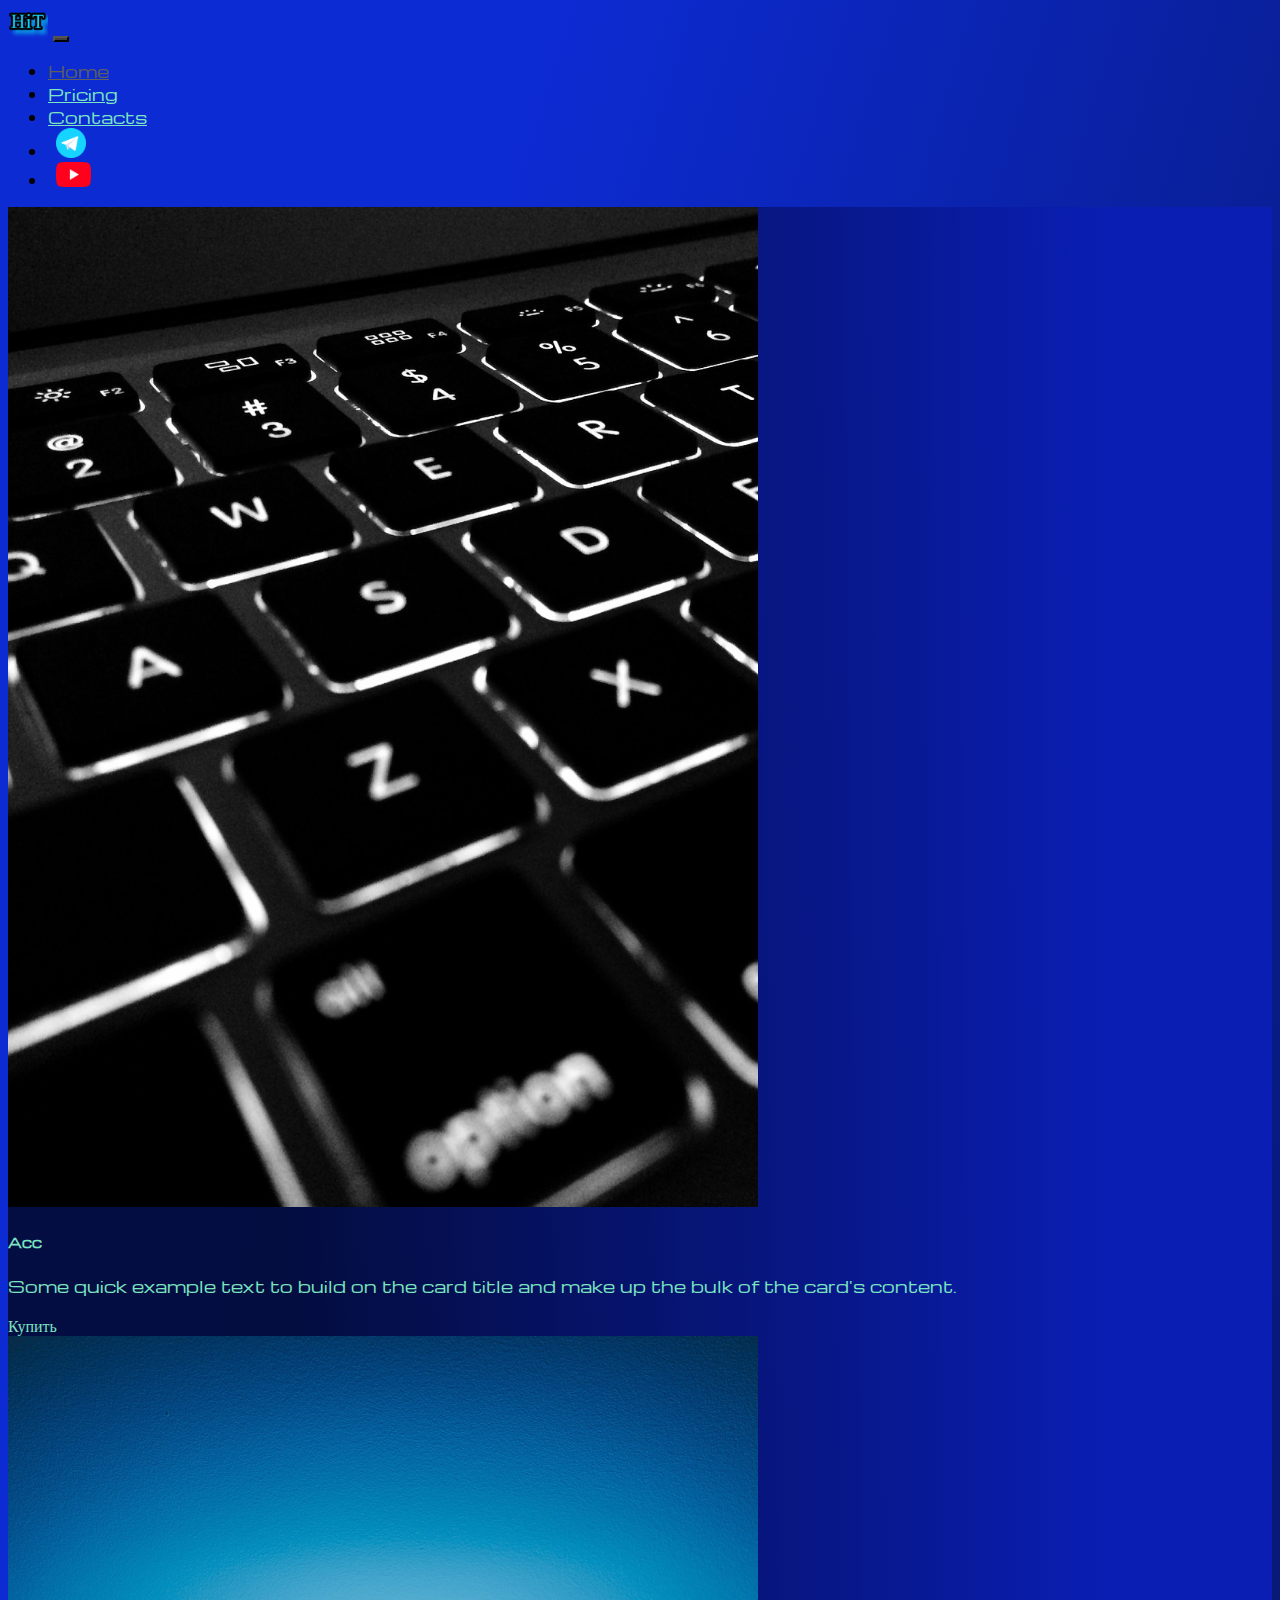
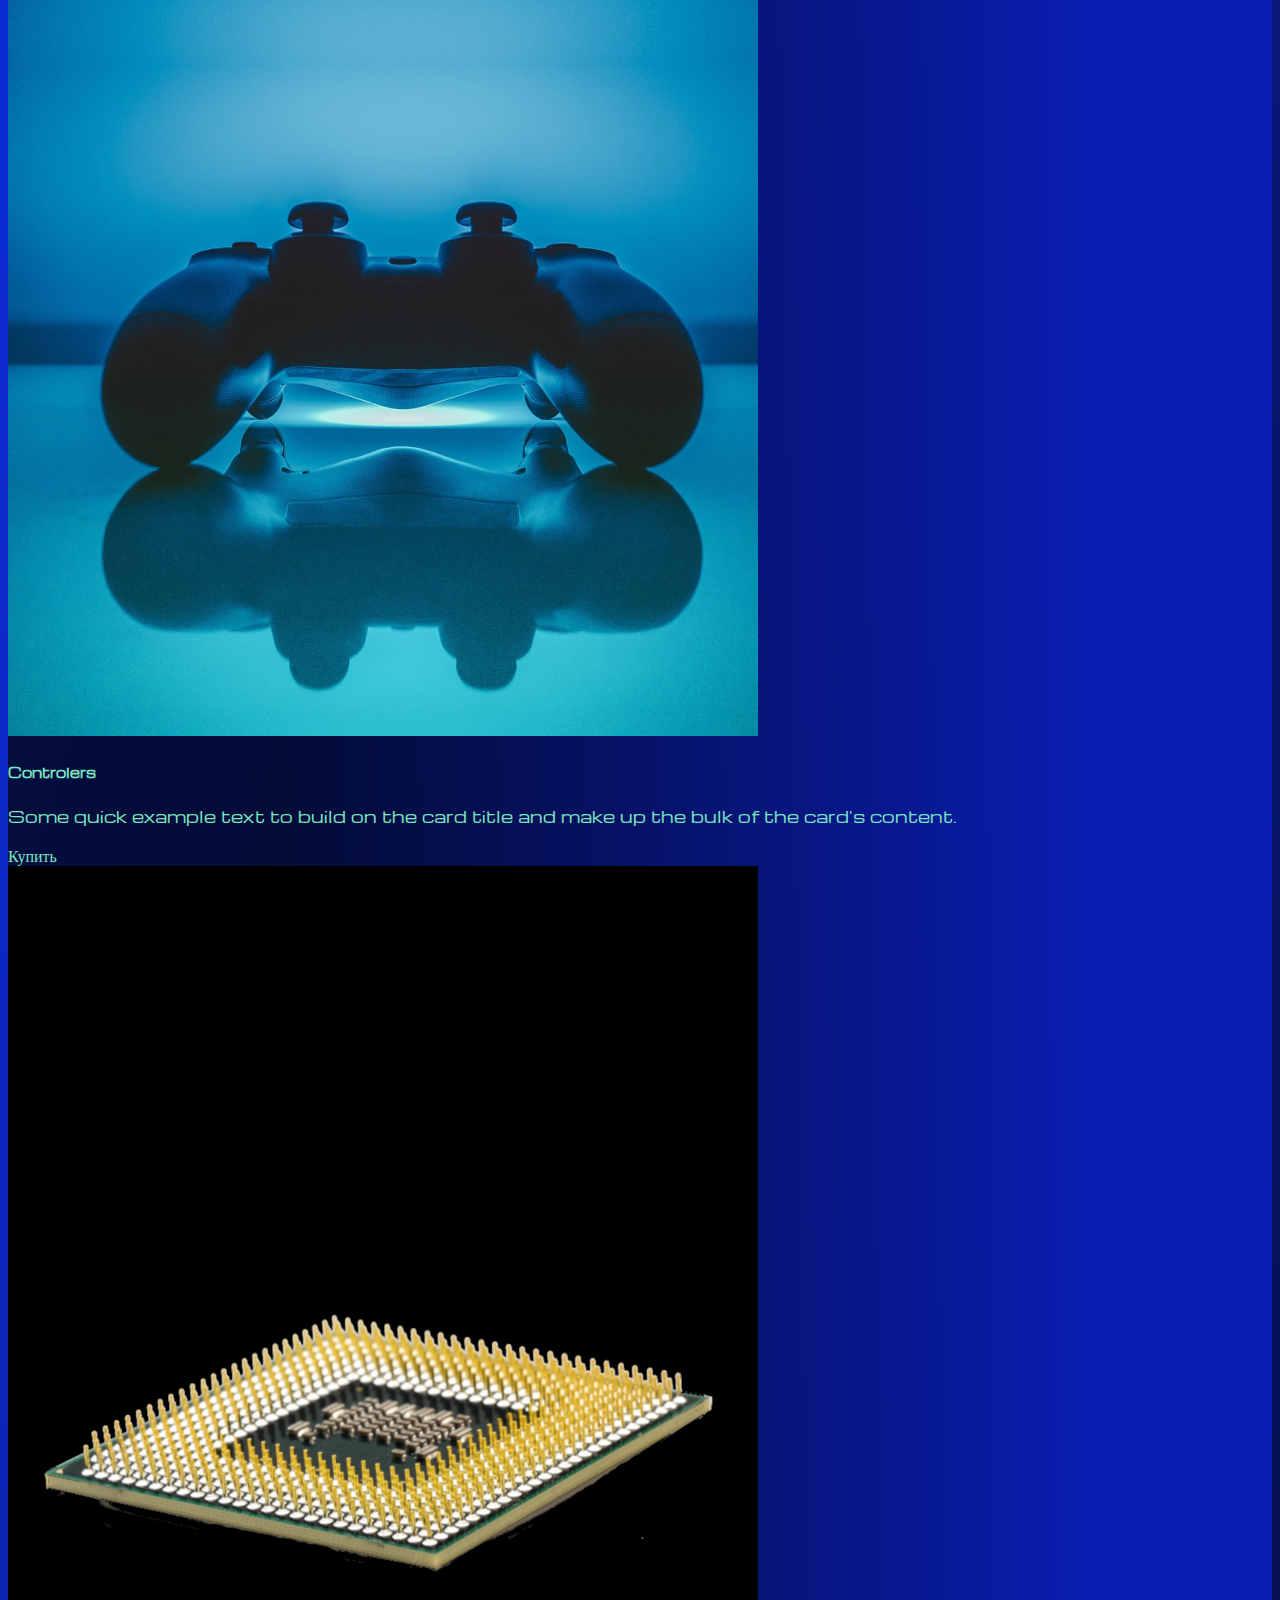
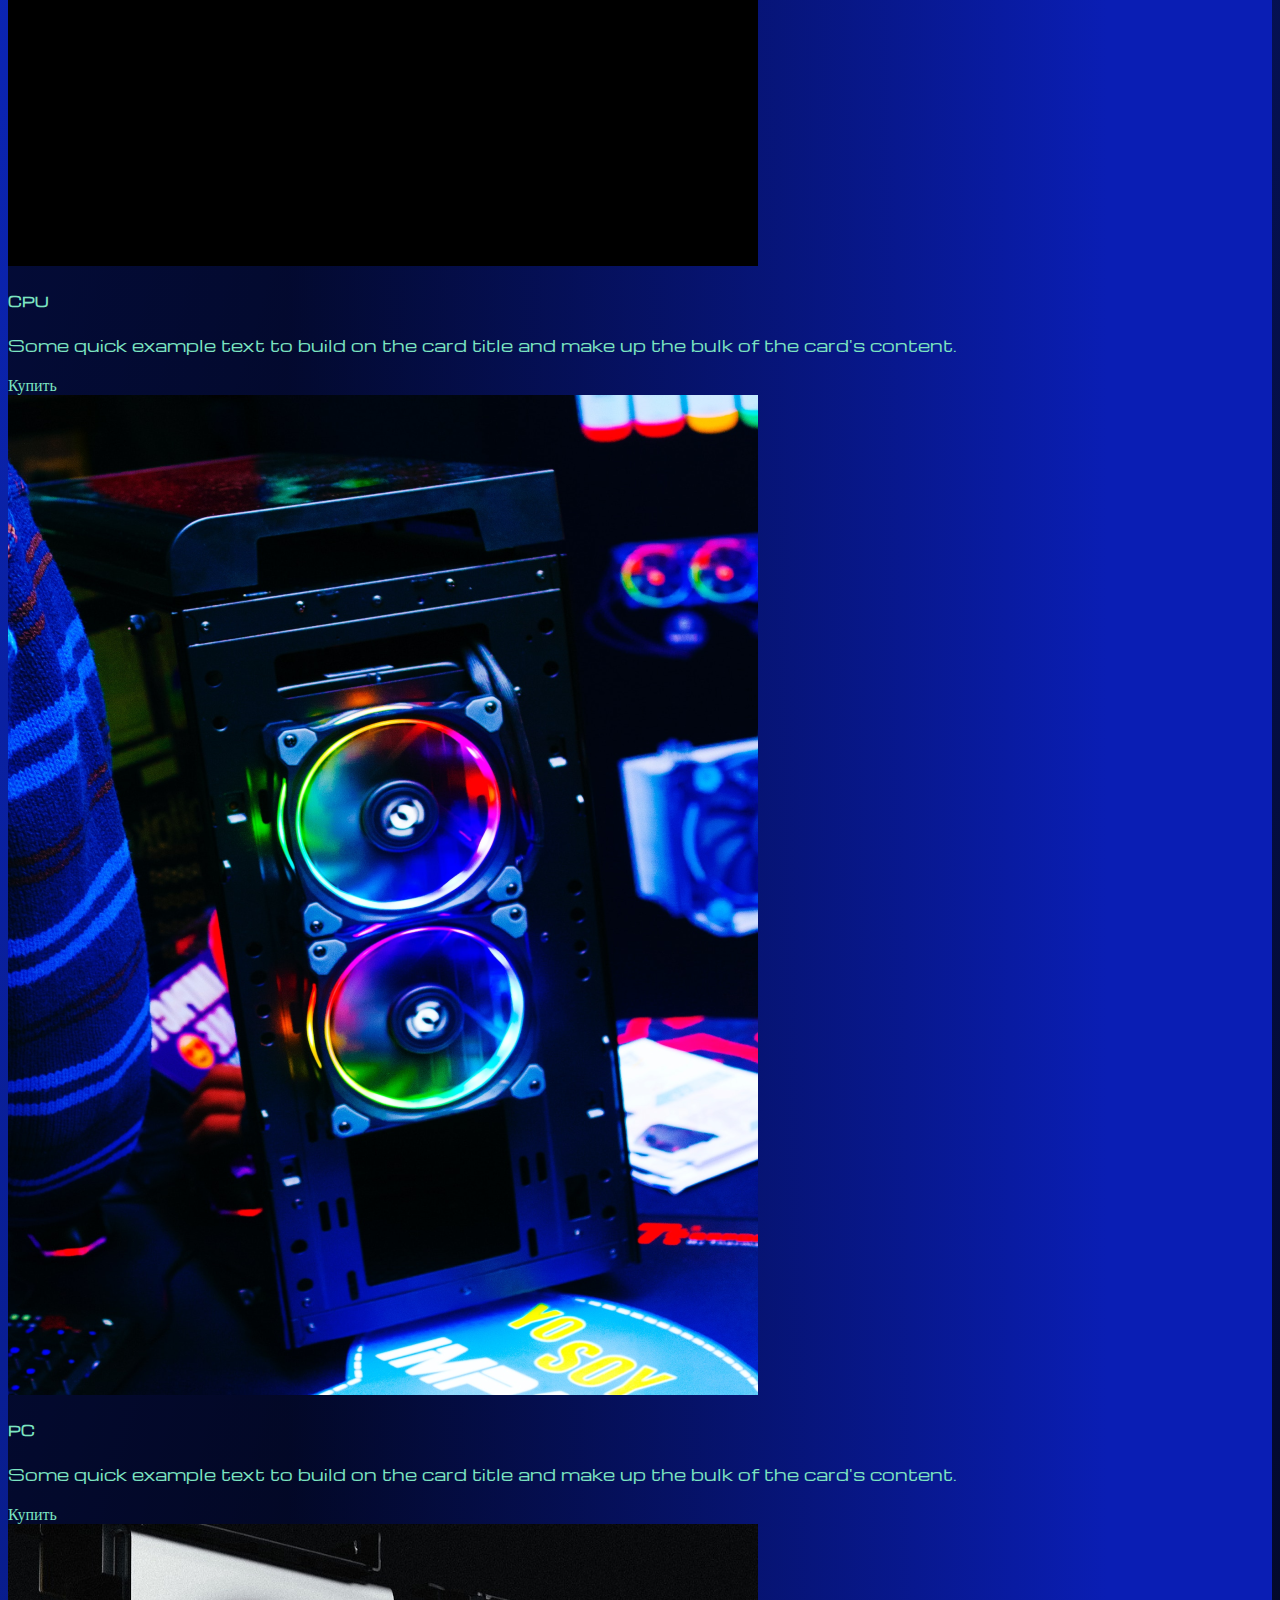
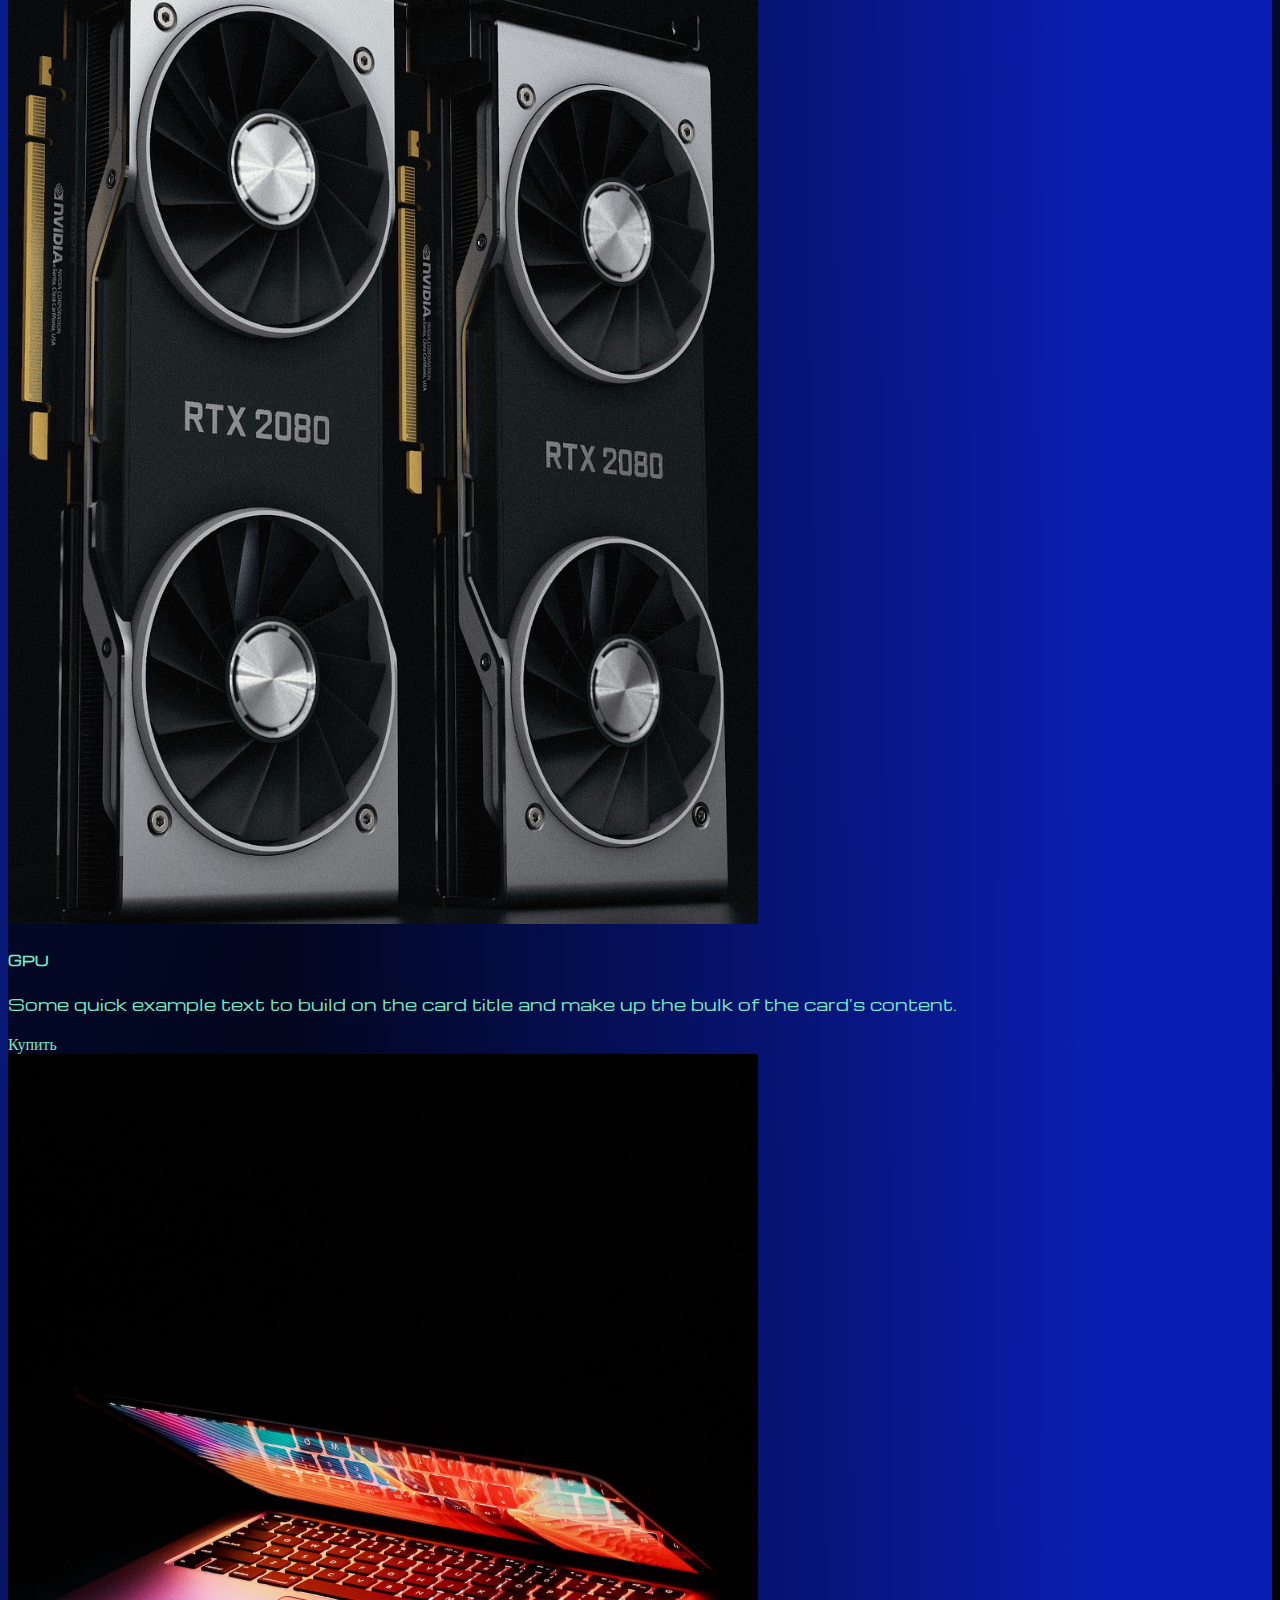
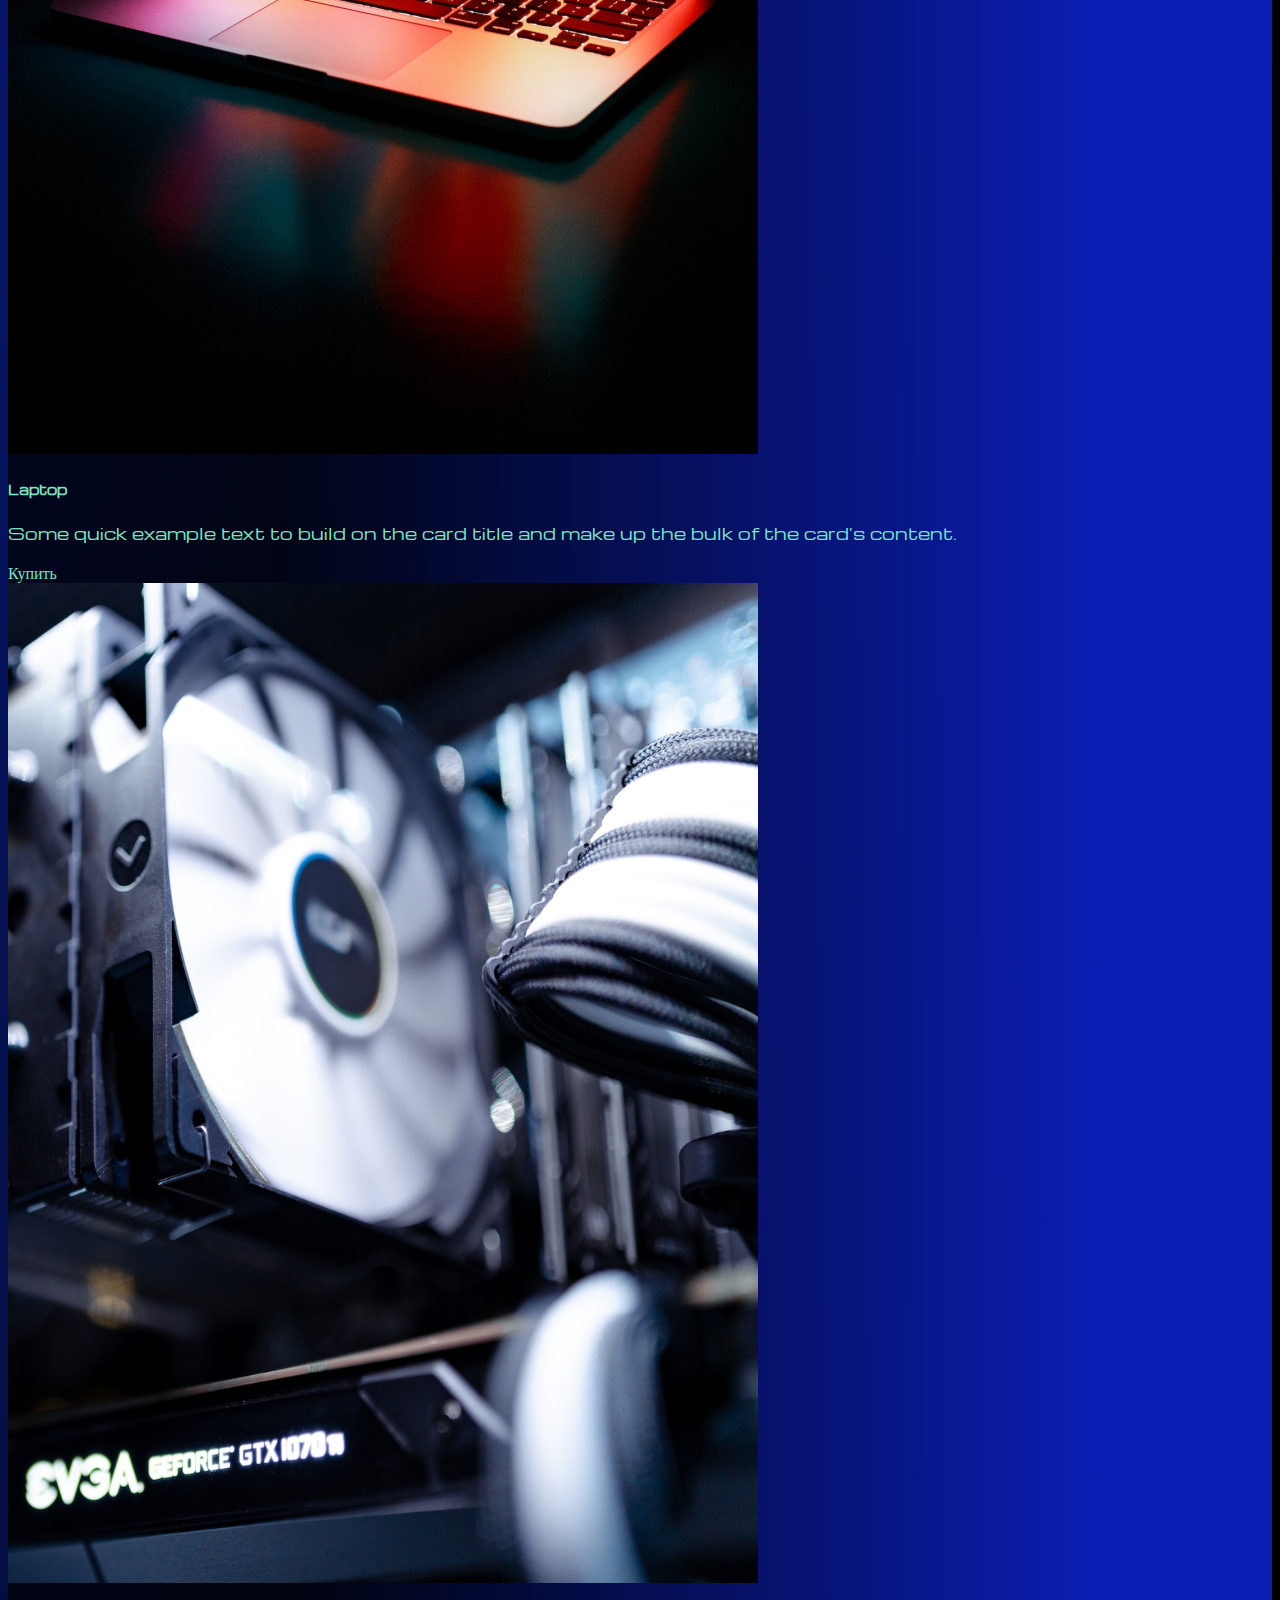
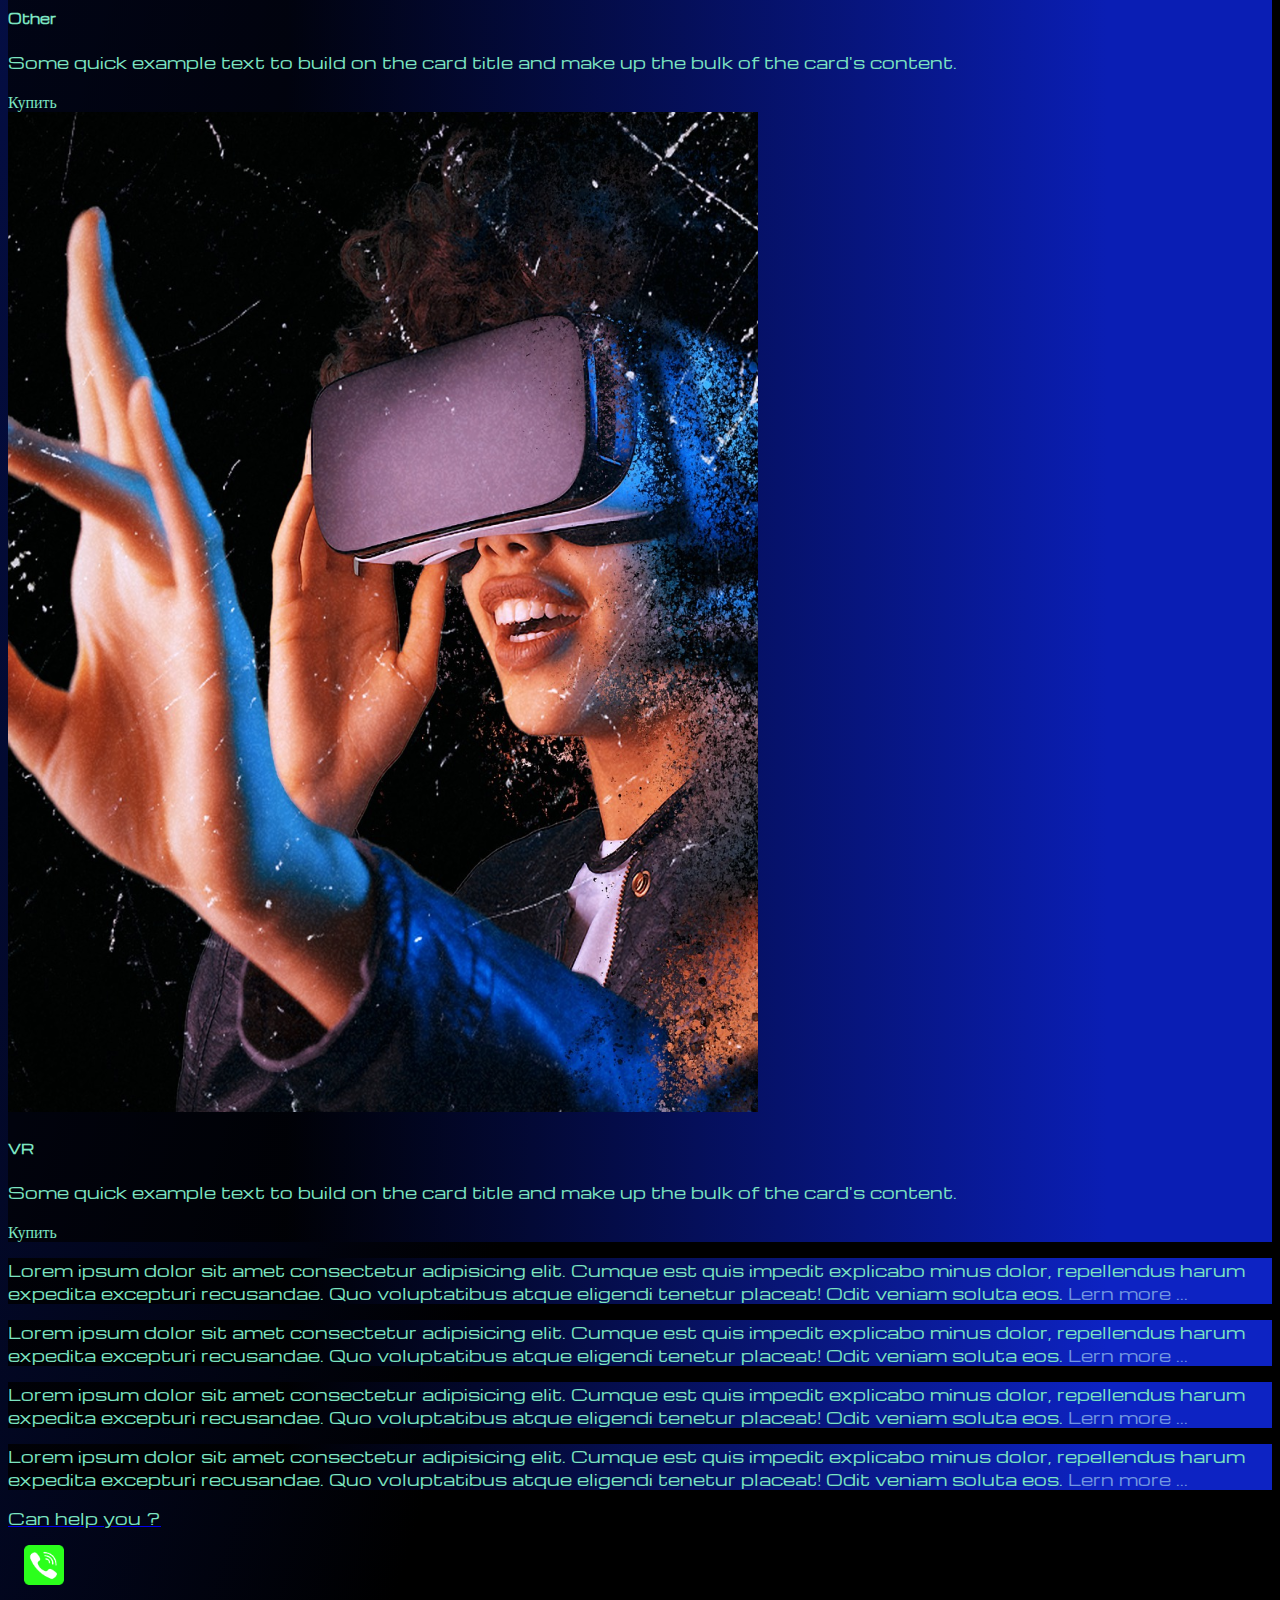
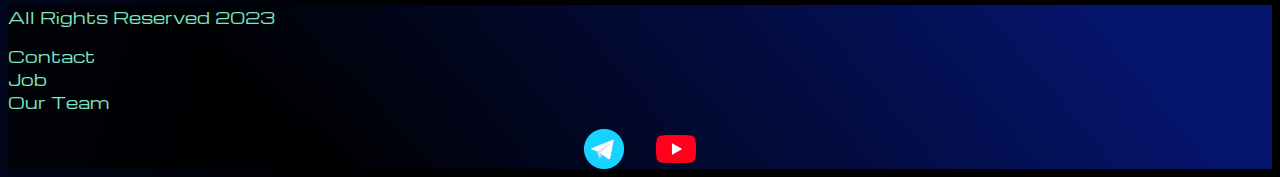
<file: pricing.html>
<!DOCTYPE html>
<html lang="en">
<head> 
    <meta charset="UTF-8">
    <meta http-equiv="X-UA-Compatible" content="IE=edge">
    <meta name="viewport" content="width=device-width, initial-scale=1.0">
    <link href="https://cdn.jsdelivr.net/npm/bootstrap@5.2.3/dist/css/bootstrap.min.css" rel="stylesheet" integrity="sha384-rbsA2VBKQhggwzxH7pPCaAqO46MgnOM80zW1RWuH61DGLwZJEdK2Kadq2F9CUG65" crossorigin="anonymous">
    <link rel="stylesheet" href="sours/styels/mycss.css">
    <link rel="apple-touch-icon" sizes="180x180" href="sours/files/favicon_io/apple-touch-icon.png">
    <link rel="icon" type="image/png" sizes="32x32" href="sours/files/favicon_io/favicon-32x32.png">
    <link rel="icon" type="image/png" sizes="16x16" href="sours/files/favicon_io/favicon-16x16.png">
    <link rel="manifest" href="sours/files/favicon_io/site.webmanifest">
    <title>TiA</title>
</head>
<body>
    <header>
      <nav class="navbar navbar-expand-lg bg-dark">
        <div class="container-fluid">
          <a class="navbar-brand" href="#"><img src="sours/files/logo.png " alt="logo"></a>
          <button class="navbar-toggler" type="button" data-bs-toggle="collapse" data-bs-target="#navbarNav" aria-controls="navbarNav" aria-expanded="false" aria-label="Toggle navigation">
            <span class="navbar-toggler-icon"></span>
          </button>
          <div class="collapse navbar-collapse" id="navbarNav">
            <ul class="navbar-nav">
              <li class="nav-item">
                <a class="nav-link active" aria-current="page" href="/">Home</a>
              </li>
              <li class="nav-item">
                <a class="nav-link" href="pricing.html">Pricing</a>
              </li>
              <li class="nav-item">
                <a class="nav-link" href="#">Contacts</a>
            </li>
            <li class="nav-item">
                <a class="nav-link" href="#">
                    <img style="width: 30px; margin-inline: 0.5em" src="sours/files/tg.png" alt="telegram">
                </a>
            </li>
            <li class="nav-item">
                <a class="nav-link" href="#">
                    <img style="width: 35px; margin-inline: 0.5em" src="sours/files/yt.png" alt="telegram">
                </a>
            </li>
            </ul>
          </div>
        </div>
      </nav>
    </header>

    <section>
      <div class=".container-fluid m-4">
        <div class="row">
          <div class="col-lg-1">

          </div>

          <div class="col-lg-8 col-md-12">
            <div class="row">
              <div class="col-lg-4 col-md-6 mb-4">
                <div class="card">
      <img src="sours/files/acc.png" class="card-img-top" alt="acc">
      <div class="card-body">
        <h5 class="card-title">Acc</h5>
        <p class="card-text">Some quick example text to build on the card title and make up the bulk of the card's content.</p>
        <a href="#" class="btn btn-primary">Купить</a>
      </div>
    </div>
              </div>
              <div class="col-lg-4 col-md-6 mb-4">
                <div class="card">
      <a href="#"><img src="sours/files/controller.png" class="card-img-top" alt="controller"></a>
      <div class="card-body">
        <h5 class="card-title"><a href="#">Controlers</a></h5>
        <p class="card-text"><a href="#">Some quick example text to build on the card title and make up the bulk of the card's content.</a></p>
        <a href="#" class="btn btn-primary">Купить</a>
      </div>
    </div>
              </div>
              <div class="col-lg-4 col-md-6 mb-4">
                <div class="card">
      <img src="sours/files/cpu.png" class="card-img-top" alt="cpu">
      <div class="card-body">
        <h5 class="card-title">CPU</h5>
        <p class="card-text">Some quick example text to build on the card title and make up the bulk of the card's content.</p>
        <a href="#" class="btn btn-primary">Купить</a>
      </div>
    </div>
              </div>
              <div class="col-lg-4 col-md-6 mb-4">
                <div class="card">
      <img src="sours/files/gaming pc.png" class="card-img-top" alt="pc">
      <div class="card-body">
        <h5 class="card-title">PC</h5>
        <p class="card-text">Some quick example text to build on the card title and make up the bulk of the card's content.</p>
        <a href="#" class="btn btn-primary">Купить</a>
      </div>
    </div>
              </div>
              <div class="col-lg-4 col-md-6 mb-4">
                <div class="card">
      <img src="sours/files/gpu.png" class="card-img-top" alt="gpu">
      <div class="card-body">
        <h5 class="card-title">GPU</h5>
        <p class="card-text">Some quick example text to build on the card title and make up the bulk of the card's content.</p>
        <a href="#" class="btn btn-primary">Купить</a>
      </div>
    </div>
              </div>
              <div class="col-lg-4 col-md-6 mb-4">
                <div class="card">
      <img src="sours/files/laptop.png" class="card-img-top" alt="laptop">
      <div class="card-body">
        <h5 class="card-title">Laptop</h5>
        <p class="card-text">Some quick example text to build on the card title and make up the bulk of the card's content.</p>
        <a href="#" class="btn btn-primary">Купить</a>
      </div>
    </div>
              </div>
              <div class="col-lg-4 col-md-6 mb-4">
                <div class="card">
      <img src="sours/files/other.png" class="card-img-top" alt="other">
      <div class="card-body">
        <h5 class="card-title">Other</h5>
        <p class="card-text">Some quick example text to build on the card title and make up the bulk of the card's content.</p>
        <a href="#" class="btn btn-primary">Купить</a>
      </div>
    </div>
              </div>
              <div class="col-lg-4 col-md-6 mb-4">
                <div class="card">
      <img src="sours/files/vr.png" class="card-img-top" alt="vr">
      <div class="card-body">
        <h5 class="card-title">VR</h5>
        <p class="card-text">Some quick example text to build on the card title and make up the bulk of the card's content.</p>
        <a href="#" class="btn btn-primary">Купить</a>
      </div>
    </div>
              </div>
            </div>
          </div>

          <div class="col-lg-3 col-md-12">
            <div class="row px-2">
              <div class="col-lg-12 sidebar my-4">
                <p>Lorem ipsum dolor sit amet consectetur adipisicing elit. Cumque est quis impedit explicabo minus dolor, repellendus harum expedita excepturi recusandae. Quo voluptatibus atque eligendi tenetur placeat! Odit veniam soluta eos. <a href="#">Lern more ... </a> </p>
              </div>
              <div class="col-lg-12 sidebar my-4">
                <p>Lorem ipsum dolor sit amet consectetur adipisicing elit. Cumque est quis impedit explicabo minus dolor, repellendus harum expedita excepturi recusandae. Quo voluptatibus atque eligendi tenetur placeat! Odit veniam soluta eos. <a href="#">Lern more ... </a> </p>
              </div>
              <div class="col-lg-12 sidebar my-4">
                <p>Lorem ipsum dolor sit amet consectetur adipisicing elit. Cumque est quis impedit explicabo minus dolor, repellendus harum expedita excepturi recusandae. Quo voluptatibus atque eligendi tenetur placeat! Odit veniam soluta eos. <a href="#">Lern more ... </a> </p>
              </div>
              <div class="col-lg-12 sidebar my-4">
                <p>Lorem ipsum dolor sit amet consectetur adipisicing elit. Cumque est quis impedit explicabo minus dolor, repellendus harum expedita excepturi recusandae. Quo voluptatibus atque eligendi tenetur placeat! Odit veniam soluta eos. <a href="#">Lern more ... </a> </p>
              </div>
            </div>

          </div>

        </div>
        <div class="col-lg-12 col-md-12 text-center mt-4"><a href="#"><p>Can help you ?</p></a></div>
        <div class="col-lg-12 col-md-12 text-center">
          <img class="call" style="width: 40px; margin-inline: 1em" src="sours/files/phone.png" alt="phone">
        </div>
      </div>
    </section>

    <footer class="mt-4">
      <div class="conteiner-fluid">
        <div class="row">
            <div class="col-lg-4 col-md-12 foter-text text-center">
                <p>All Rights Reserved 2023</p>
            </div>
            <div class="col-lg-4 col-md-12 foter-text text-center">
                <p>Contact <br>Job<br> Our Team</p>
            </div>
            <div class="col-lg-4 col-md-12 media-links">
                <img style="width: 40px; margin-inline: 1em" src="sours/files/tg.png" alt="telegram"> 
                <img style="width: 40px; margin-inline: 1em" src="sours/files/yt.png" alt="youtube">     
            </div>
        </div>
    </div>
    </footer>



    <script src="https://cdn.jsdelivr.net/npm/bootstrap@5.2.3/dist/js/bootstrap.bundle.min.js" integrity="sha384-kenU1KFdBIe4zVF0s0G1M5b4hcpxyD9F7jL+jjXkk+Q2h455rYXK/7HAuoJl+0I4" crossorigin="anonymous"></script>
</body>
</html>
</file>
<file: sours/styels/mycss.css>
@import url("https://fonts.googleapis.com/css?family=Michroma&display=swap");



body {
    font-family:Michroma, serif;
    background: linear-gradient(107deg, rgb(13, 43, 211) 13%, rgb(0, 0, 0) 78%);
}

p {
    color: rgb(124, 229, 194);
}


.nav-link  {
    color: rgb(124, 229, 194);
}

.navbar-nav .nav-link.active {
    color: rgb(92, 95, 94);
}

.navbar-brand img {
    width: 40px;
}


.navbar-toggler {
    background-color: rgb(66, 63, 63);
}

.sidebar {
    color: rgb(124, 229, 194);
    background: linear-gradient(270deg, rgb(13, 35, 195) 13%, rgba(0, 0, 0, 0.816) 78%);
}


.sidebar a {
    text-decoration: none;
    color: rgb(115, 152, 225);
    
}

.card {
    background: linear-gradient(270deg, rgb(10, 30, 180) 13%, rgba(0, 0, 0, 0.686) 78%);
    color: rgb(124, 229, 194);
}


.card a {
    text-decoration: none;
    color: rgb(124, 229, 194);
}



.slide-text {
    color: rgb(124, 229, 194);
    margin: auto auto;
}
.foter-text {
    color: rgb(124, 229, 194);
}

footer, .btn-outline-primary {
    background: linear-gradient(230deg, rgba(6, 25, 133, 0.807) 13%, rgba(0, 0, 0, 0.736) 78%);
}

.media-links {
    display: flex;
    justify-content: center;
    align-items: center;
}

.call {
    animation: myAnim 3s ease 0s infinite normal forwards;
}
@keyframes myAnim {
	0%,
	100% {
		transform: translateX(0%);
		transform-origin: 50% 50%;
	}

	15% {
		transform: translateX(-30px) rotate(-6deg);
	}

	30% {
		transform: translateX(15px) rotate(6deg);
	}

	45% {
		transform: translateX(-15px) rotate(-3.6deg);
	}

	60% {
		transform: translateX(9px) rotate(2.4deg);
	}

	75% {
		transform: translateX(-6px) rotate(-1.2deg);
	}
}

@media (max-width: 755px) {
    .carousel-indicators {
        display: none;
    }
}
</file>
